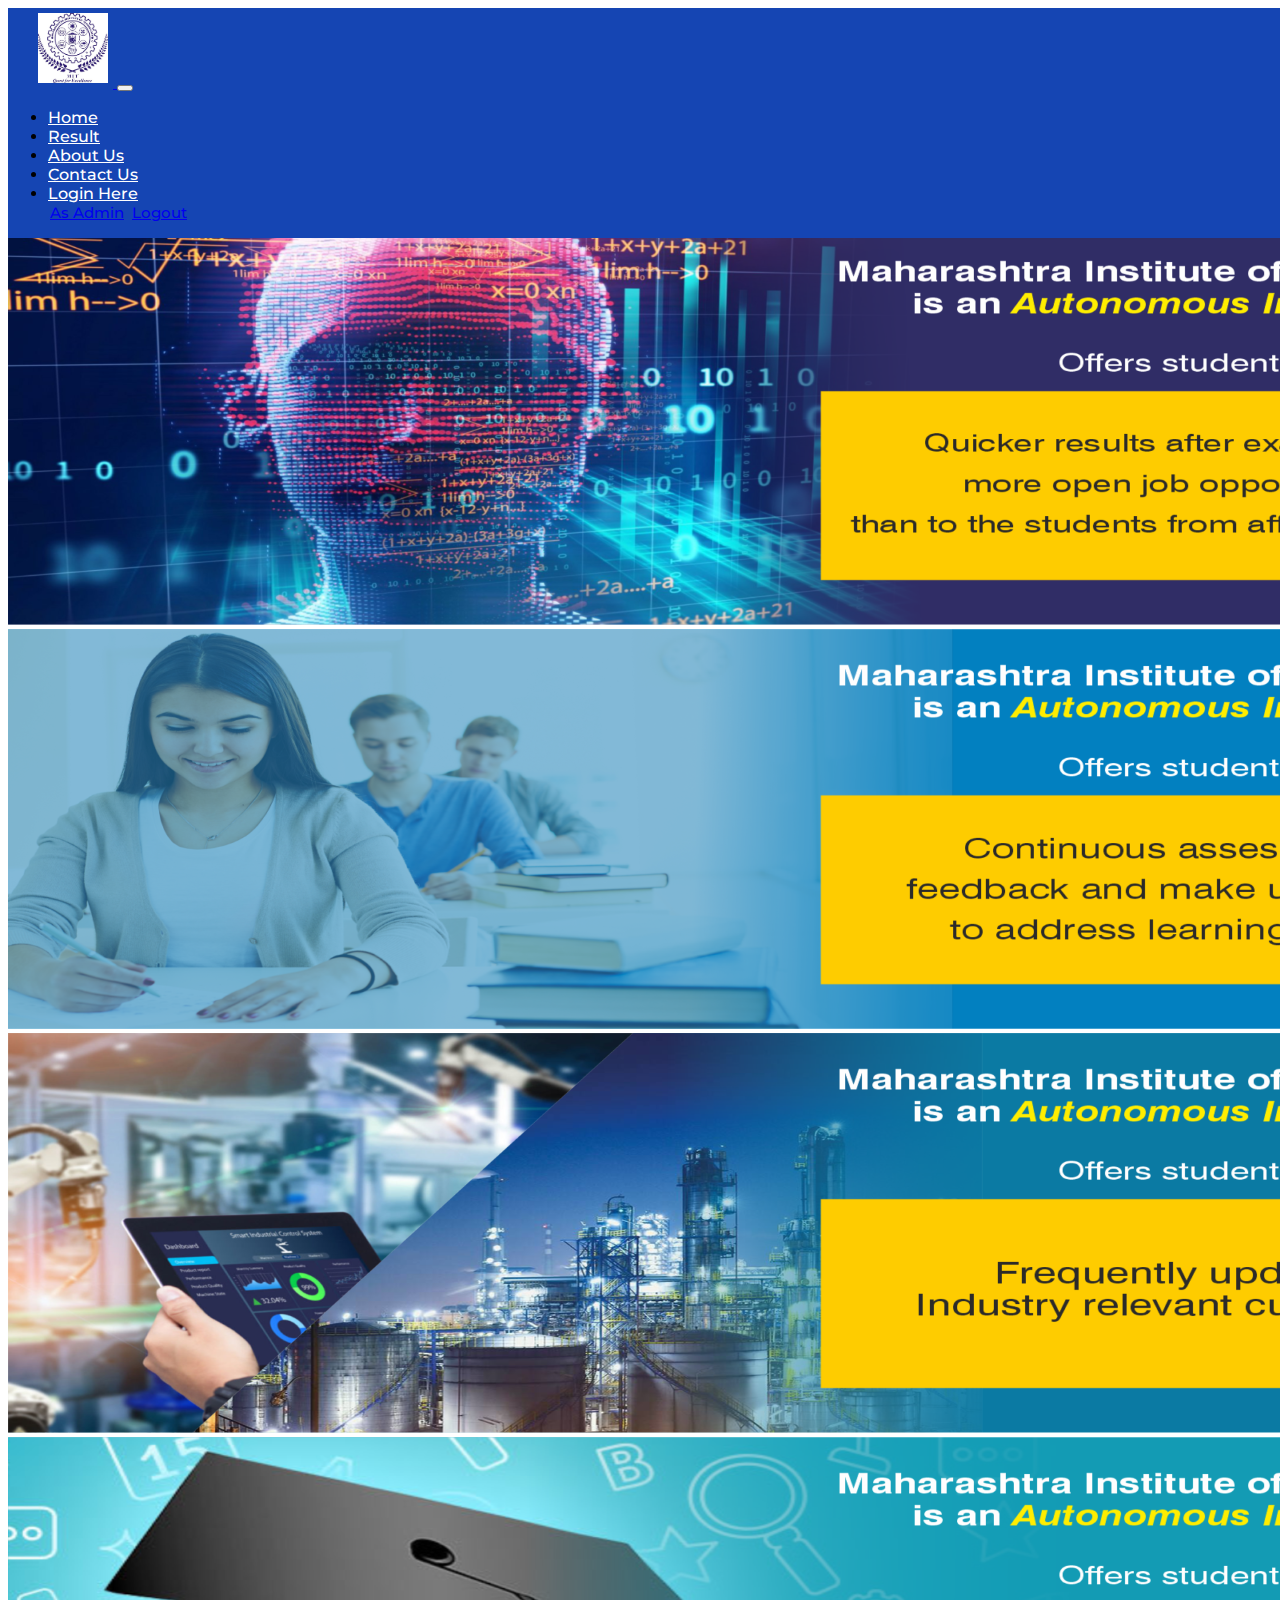
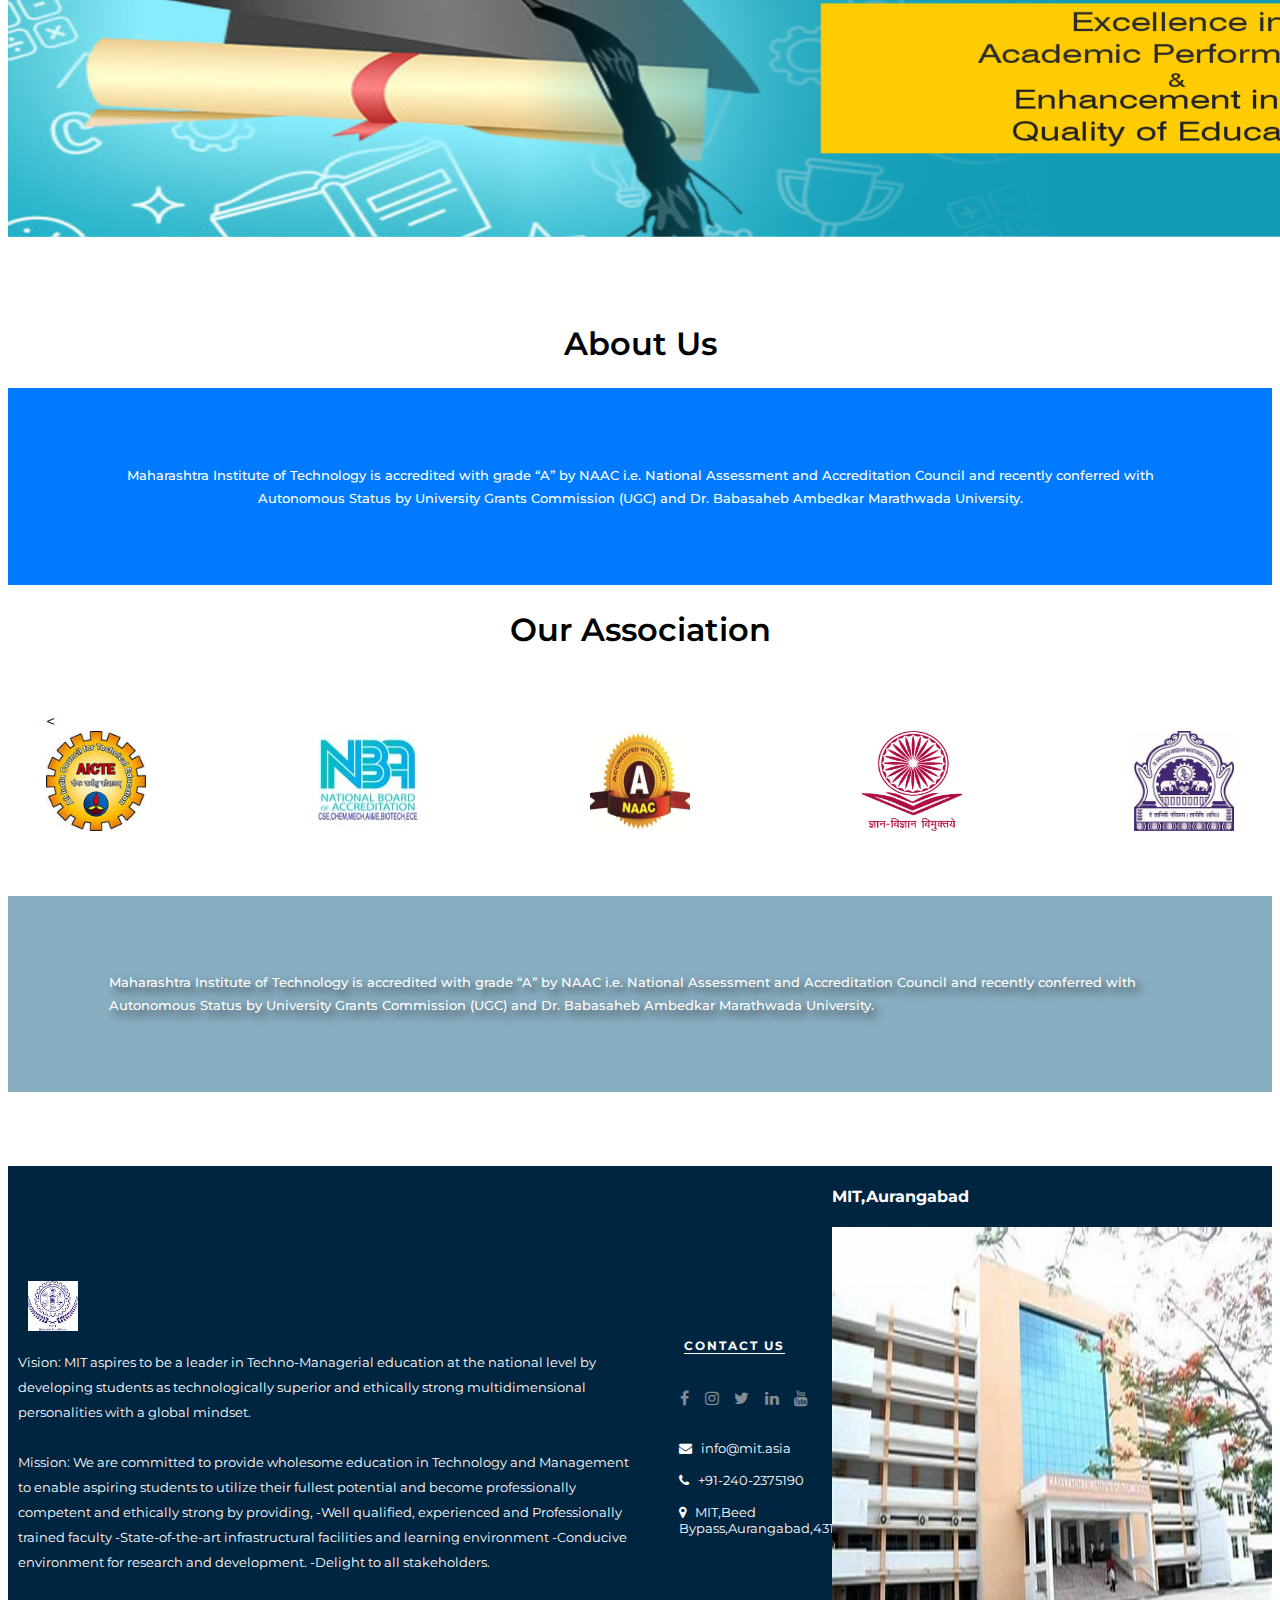
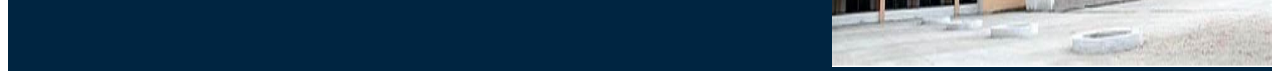
<file: index.html>
<!DOCTYPE html>
<html lang="en">
  <head>
    <meta charset="UTF-8" />
    <meta name="viewport" content="width=device-width, initial-scale=1.0" />
    <meta http-equiv="X-UA-Compatible" content="IE=7" />

    <link
      rel="shortcut icon"
      href="./assets/images/mit logo.jpg"
      type="image/x-icon"
    />

    <link
      rel="stylesheet"
      href="https://stackpath.bootstrapcdn.com/bootstrap/4.5.0/css/bootstrap.min.css"
      integrity="sha384-9aIt2nRpC12Uk9gS9baDl411NQApFmC26EwAOH8WgZl5MYYxFfc+NcPb1dKGj7Sk"
      crossorigin="anonymous"
    />

    <link
      href="https://fonts.googleapis.com/css2?family=Montserrat:ital,wght@0,100;0,200;0,300;0,400;0,500;0,600;0,700;0,800;0,900;1,100;1,200;1,300;1,400;1,500;1,600;1,700;1,800;1,900&display=swap"
      rel="stylesheet"
    />

    <link
      rel="stylesheet"
      href="https://stackpath.bootstrapcdn.com/font-awesome/4.7.0/css/font-awesome.min.css"
      integrity="sha384-wvfXpqpZZVQGK6TAh5PVlGOfQNHSoD2xbE+QkPxCAFlNEevoEH3Sl0sibVcOQVnN"
      crossorigin="anonymous"
    />

    <link rel="stylesheet" href="./css/navbar.css" />

    <link rel="stylesheet" href="./css/index.css" />

    <link rel="stylesheet" href="./css/footer.css" />

    <title>MIT,Aurangabad</title>
  </head>

  <body>

    <nav class="navbar navbar-expand-lg" style="background-color: #1545b3 !important;">
      <a class="navbar-brand" href="./index.html">
        <img
          class="logo-one"
          src="assets/images/mit logo.jpg"
          alt="Navbar logo"
        />
      </a>
      <button
        class="navbar-toggler"
        type="button"
        data-toggle="collapse"
        data-target="#navbarSupportedContent"
        aria-controls="navbarSupportedContent"
        aria-expanded="true"
        aria-label="Toggle navigation"
      >
        <span class="navbar-toggler-icon"></span>
      </button>

      <div class="collapse navbar-collapse" id="navbarSupportedContent">
        <ul class="navbar-nav ml-auto">
          <li class="nav-item">
            <a class="nav-link" href="./index.html">Home</a>
          </li>

          <li class="nav-item">
            <a class="nav-link" href="./service-pages/result-form.html"
              >Result</a
            >
          </li>

          <li class="nav-item">
            <a class="nav-link" href="#about">About Us</a>
          </li>

          <li class="nav-item">
            <a class="nav-link" href="#contact">Contact Us</a>
          </li>

          <li class="nav-item dropdown">
            <a
              class="nav-link btn btn-primary"
              href="#"
              id="navbarDropdown"
              role="button"
              data-toggle="dropdown"
              aria-haspopup="true"
              aria-expanded="false"
            >
              <span>Login Here</span>
            </a>
            <div class="dropdown-menu" aria-labelledby="navbarDropdown">
              <a class="dropdown-item" href="./service-pages/admin-login.html"
                >As Admin</a
              >
              <a class="dropdown-item" href="./php/logout.php"
                >Logout</a
              >

            </div>
          </li>
        </ul>
      </div>
    </nav>

    <div style="padding: 3.4rem;" class="space"></div>

      <div id="carouselExampleIndicators" class="carousel slide" data-ride="carousel">
        <ol class="carousel-indicators">
          <li data-target="#carouselExampleIndicators" data-slide-to="0" class="active"></li>
          <li data-target="#carouselExampleIndicators" data-slide-to="1"></li>
          <li data-target="#carouselExampleIndicators" data-slide-to="2"></li>
          <li data-target="#carouselExampleIndicators" data-slide-to="3"></li>
        </ol>
        <div class="carousel-inner">
          <div class="carousel-item active">
            <img class="d-block w-100" src="./assets/images/m1.png" alt="First slide">
          </div>
          <div class="carousel-item">
            <img class="d-block w-100" src="./assets/images/m2.png" alt="Second slide">
          </div>
          <div class="carousel-item">
            <img class="d-block w-100" src="./assets/images/m3.png" alt="Third slide">
          </div>
          <div class="carousel-item">
            <img class="d-block w-100" src="./assets/images/m4.png" alt="Fourth slide">
          </div>
        </div>
        <a class="carousel-control-prev" href="#carouselExampleIndicators" role="button" data-slide="prev">
          <span class="carousel-control-prev-icon" aria-hidden="true"></span>
          <span class="sr-only">Previous</span>
        </a>
        <a class="carousel-control-next" href="#carouselExampleIndicators" role="button" data-slide="next">
          <span class="carousel-control-next-icon" aria-hidden="true"></span>
          <span class="sr-only">Next</span>
        </a>
      </div>



    <section id="about">
        <h1 class="heading">About Us</h1>

        <h5 class="about-text text-center">
          Maharashtra Institute of Technology is accredited with grade “A” by NAAC i.e. National Assessment and Accreditation Council and recently conferred with Autonomous Status by University Grants Commission (UGC) and Dr. Babasaheb Ambedkar Marathwada University.  
        </h5>
    </section>

    <h1 class="heading">Our Association</h1>

    <section class="assocaition">
        <<div class="container">
    <div class="row">
       
        <div class="col-lg-2 col-md-4 col-6">
            <img src="./assets/logo and favicon/aicte.jpg" alt="association-2" class="logo-image">
        </div>
        <div class="col-lg-2 col-md-4 col-6">
            <img src="./assets/association/NBA.jpg" alt="association-3" class="logo-image">
        </div>
        <div class="col-lg-2 col-md-4 col-6">
          <img src="./assets/images/NAAC-A-grade-logo.jpg" alt="association-3" class="logo-image">
      </div>
      <div class="col-lg-2 col-md-4 col-6">
        <img src="./assets/images/UGC_India_Logo.png" alt="association-3" class="logo-image">
    </div>
    <div class="col-lg-2 col-md-4 col-6">
      <img src="./assets/images/bamu logo.jpg" alt="association-3" class="logo-image">
  </div>
    </div>
</div>

    </section>


    <div class="parallax1">
        <h5 class="about-text-2 text-center">
          Maharashtra Institute of Technology is accredited with grade “A” by NAAC i.e. National Assessment and Accreditation Council and recently conferred with Autonomous Status by University Grants Commission (UGC) and Dr. Babasaheb Ambedkar Marathwada University.  
        </h5>
    </div>

    

    <footer id="contact">
      <div class="footer-top">
        <div class="container">
          <div class="row">
            <div class="col-lg-4 col-md-6">
              <a href="./index.html">
                <img
                  class="logo2"
                  src="./assets/images/mit logo.jpg"
                  alt="logo2"
                />
              </a>
              <p class="content1">
                Vision:
                MIT aspires to be a leader in Techno-Managerial education at the national level by developing students as technologically superior and ethically strong multidimensional personalities with a global mindset.
                
                
                                <br /><br />
                                Mission:
                We are committed to provide wholesome education in Technology and Management to enable aspiring students to utilize their fullest potential and become professionally competent and ethically strong by providing,
                
                -Well qualified, experienced and Professionally trained faculty
                -State-of-the-art infrastructural facilities and learning environment
                -Conducive environment for research and development.
                -Delight to all stakeholders.
              </p>
            </div>

            <div class="col-lg-4 col-md-6">
              <h6 class="content2">CONTACT US</h6>
              <div class="social-icons">
                <a
                  class="icon-link"
                  href="https://m.facebook.com/Aurangabad.mit/"
                  ><i class="fa fa-facebook" aria-hidden="true"></i
                ></a>
                <a class="icon-link" href="https://instagram.com/mit.aurangabad?igshid=MzRlODBiNWFlZA=="
                  ><i class="fa fa-instagram" aria-hidden="true"></i
                ></a>
                <a class="icon-link" href="https://twitter.com/MIT_Updates"
                  ><i class="fa fa-twitter" aria-hidden="true"></i
                ></a>
                <a
                  class="icon-link"
                  href="https://www.linkedin.com/company/mitaurangabad/"
                  ><i class="fa fa-linkedin" aria-hidden="true"></i
                ></a>
                <a
                  class="icon-link"
                  href="https://youtube.com/@mitaurangabad334?si=-5-SHSDOM0-60u2u"
                  ><i class="fa fa-youtube" aria-hidden="true"></i
                ></a>
                


                <br /><br />
                <p class="contact-details">
                  <i class="fa fa-envelope" aria-hidden="true"></i> &nbsp;
                  <a href="mailto:info@mit.asia" style="color:#fff; text-decoration: none;">info@mit.asia</a>
                  <br /><br />
                  <i class="fa fa-phone" aria-hidden="true"></i> &nbsp;
                  +91-240-2375190 <br /><br />
                  <i class="fa fa-map-marker" aria-hidden="true"></i> &nbsp;
                  MIT,Beed Bypass,Aurangabad,431010
                </p>
              </div>
            </div>

            <div class="col-lg-4 mt-3">
              <h4>MIT,Aurangabad</h4>
              <div>
                <img src="./assets/images/clg.jpg" width="440" height="440" frameborder="0" style="border:0;" allowfullscreen="" aria-hidden="false" tabindex="0">
                
              </div>
            </div>
          </div>
        </div>

        
      </div>
    </footer>


    <!-- Optional JavaScript -->
    <!-- jQuery first, then Popper.js, then Bootstrap JS -->
    <script
      src="https://code.jquery.com/jquery-3.3.1.slim.min.js"
      integrity="sha384-q8i/X+965DzO0rT7abK41JStQIAqVgRVzpbzo5smXKp4YfRvH+8abtTE1Pi6jizo"
      crossorigin="anonymous"
    ></script>
    <script
      src="https://cdnjs.cloudflare.com/ajax/libs/popper.js/1.14.7/umd/popper.min.js"
      integrity="sha384-UO2eT0CpHqdSJQ6hJty5KVphtPhzWj9WO1clHTMGa3JDZwrnQq4sF86dIHNDz0W1"
      crossorigin="anonymous"
    ></script>
    <script
      src="https://stackpath.bootstrapcdn.com/bootstrap/4.3.1/js/bootstrap.min.js"
      integrity="sha384-JjSmVgyd0p3pXB1rRibZUAYoIIy6OrQ6VrjIEaFf/nJGzIxFDsf4x0xIM+B07jRM"
      crossorigin="anonymous"
    ></script>
    <script src="https://ajax.googleapis.com/ajax/libs/jquery/3.5.1/jquery.min.js"></script>

    <script src="./javascript/index.js"></script>
   

  </body>
</html>
</file>
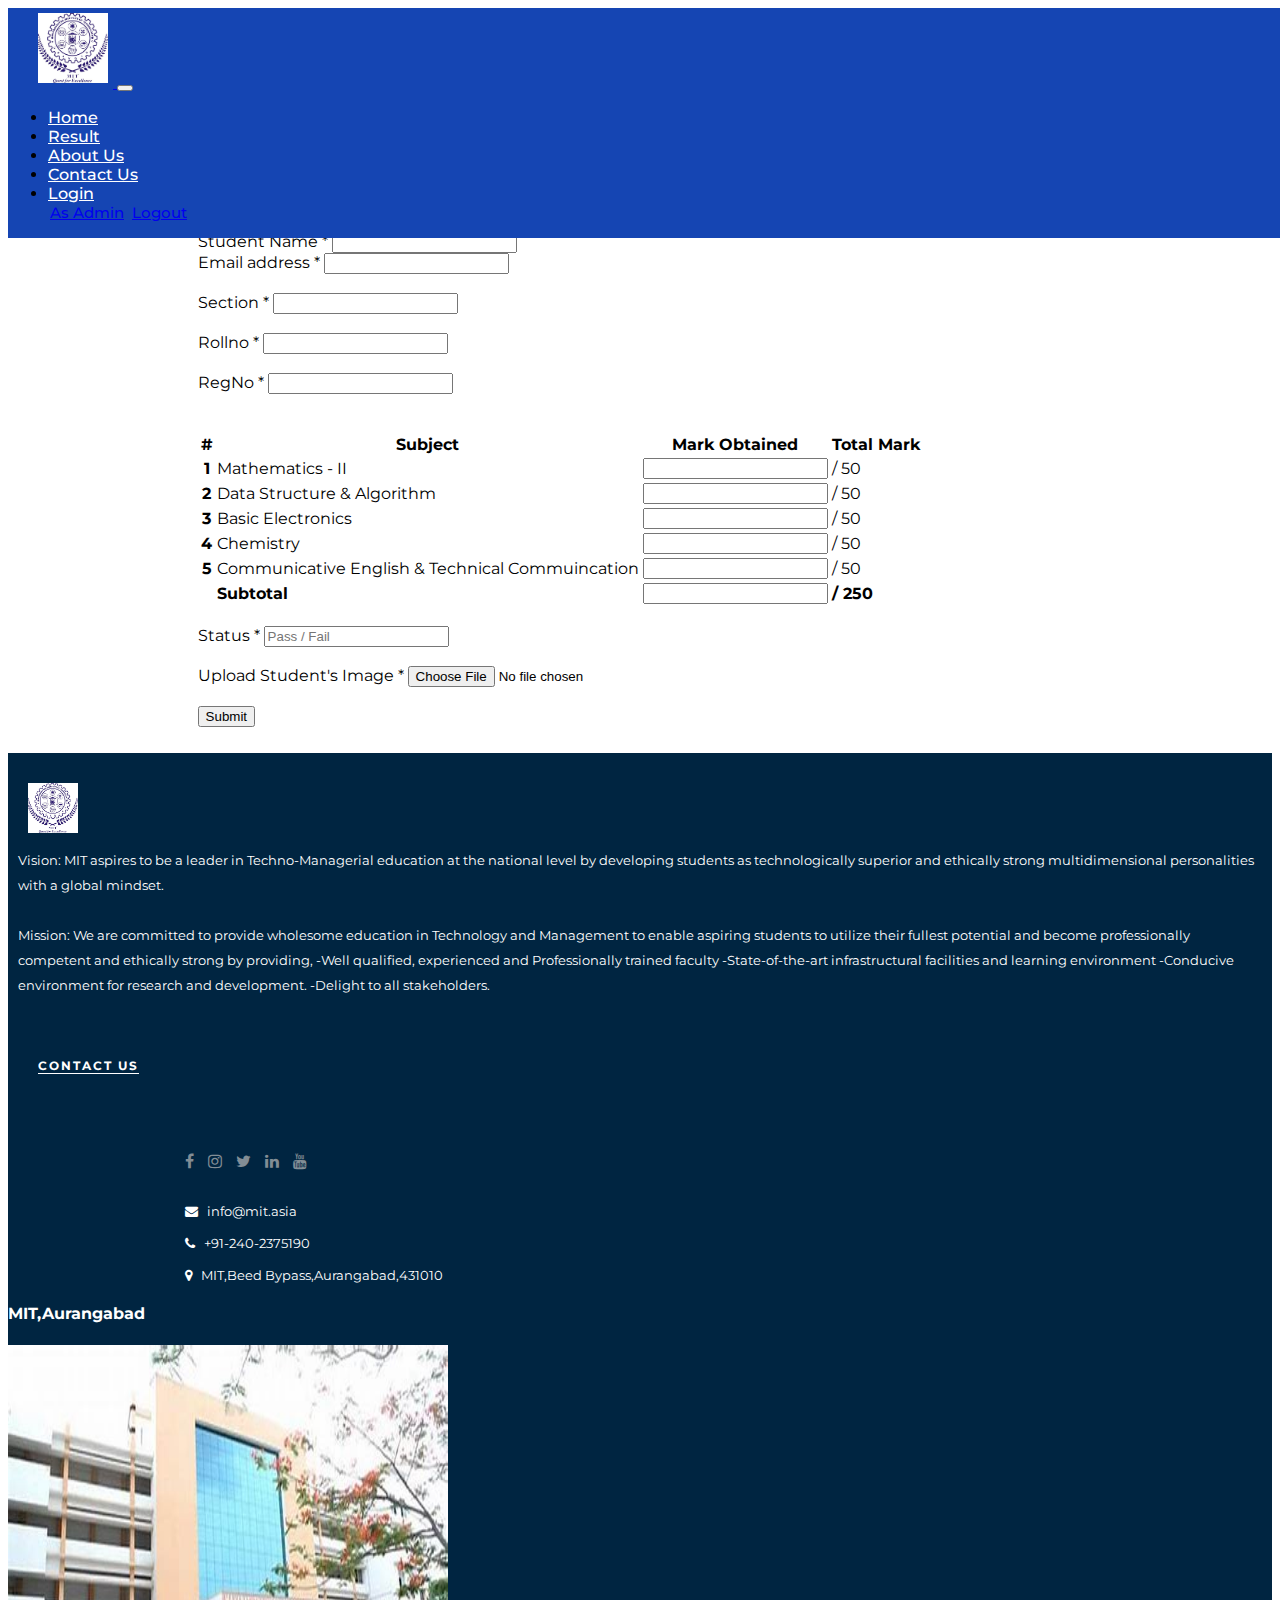
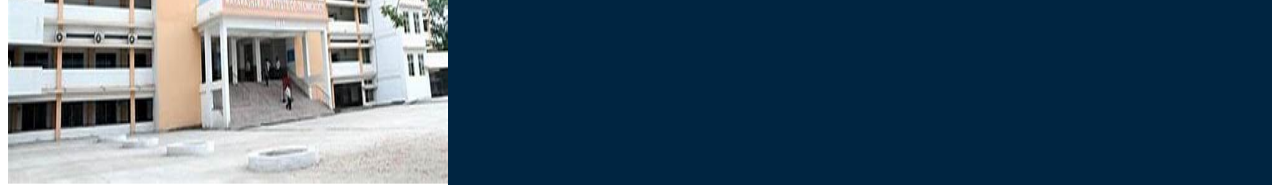
<file: service-pages/admin-exam-details-upload.html>
<html>
  <head>
    <title>MIT - Student Result Management System</title>
  </head>

  <meta name="viewport" content="width=device-width, initial-scale=1.0" />
  <meta http-equiv="X-UA-Compatible" content="IE=7" />
  <link
    rel="shortcut icon"
    href="../assets/logo and favicon/favicon.png"
    type="image/x-icon"
  />

  <link
    rel="stylesheet"
    href="https://stackpath.bootstrapcdn.com/bootstrap/4.5.0/css/bootstrap.min.css"
    integrity="sha384-9aIt2nRpC12Uk9gS9baDl411NQApFmC26EwAOH8WgZl5MYYxFfc+NcPb1dKGj7Sk"
    crossorigin="anonymous"
  />

  <link
    href="https://fonts.googleapis.com/css2?family=Montserrat:ital,wght@0,100;0,200;0,300;0,400;0,500;0,600;0,700;0,800;0,900;1,100;1,200;1,300;1,400;1,500;1,600;1,700;1,800;1,900&display=swap"
    rel="stylesheet"
  />

  <link
    rel="stylesheet"
    href="https://stackpath.bootstrapcdn.com/font-awesome/4.7.0/css/font-awesome.min.css"
    integrity="sha384-wvfXpqpZZVQGK6TAh5PVlGOfQNHSoD2xbE+QkPxCAFlNEevoEH3Sl0sibVcOQVnN"
    crossorigin="anonymous"
  />

  <link rel="stylesheet" href="../css/navbar.css" />

  <link rel="stylesheet" href="../css/common-navbar-style.css" />

  <link rel="stylesheet" href="../css/footer.css" />

  <style>
    form {
      margin: 2% 15%;
    }

    @media (max-width: 767px) {
      form {
        margin: 5%;
      }
    }
  </style>

  <body>
    <nav class="navbar navbar-expand-lg navbar-light bg-light">
      <a class="navbar-brand" href="../index.html">
        <img
          class="logo-one"
          src="../assets/images/mit logo.jpg"
          alt="Navbar logo"
        />
      </a>
      <button
        class="navbar-toggler"
        type="button"
        data-toggle="collapse"
        data-target="#navbarSupportedContent"
        aria-controls="navbarSupportedContent"
        aria-expanded="true"
        aria-label="Toggle navigation"
      >
        <span class="navbar-toggler-icon"></span>
      </button>

      <div class="collapse navbar-collapse" id="navbarSupportedContent">
        <ul class="navbar-nav ml-auto">
          <li class="nav-item">
            <a class="nav-link" href="../index.html">Home</a>
          </li>

          <li class="nav-item">
            <a class="nav-link" href="../service-pages/result-form.html"
              >Result</a
            >
          </li>

          <li class="nav-item">
            <a class="nav-link" href="../index.html#about">About Us</a>
          </li>

          <li class="nav-item">
            <a class="nav-link" href="#contact">Contact Us</a>
          </li>

          <li class="nav-item dropdown">
            <a
              class="nav-link btn btn-primary"
              href="#"
              id="navbarDropdown"
              role="button"
              data-toggle="dropdown"
              aria-haspopup="true"
              aria-expanded="false"
            >
              <span>Login</span>
            </a>
            <div class="dropdown-menu" aria-labelledby="navbarDropdown">
              <a class="dropdown-item" href="../service-pages/admin-login.html"
                >As Admin</a
              >
              <a class="dropdown-item" href="../php/logout.php">Logout</a>
            </div>
          </li>
        </ul>
      </div>
    </nav>

    <h1 class="head text-center">
      Fill the Result Details Here
    </h1>

    <form
      class="jumbotron"
      method="POST"
      action="../php/admin-exam-details-upload.php"
      onsubmit="return validation()"
      enctype="multipart/form-data"
    >
      <div class="form-group">
        <label for="exampleInputName1">Student Name *</label>
        <input
          type="text"
          class="form-control"
          id="exampleInputName1"
          name="name"
        />
      </div>
      <div class="form-group">
        <label for="exampleInputEmail1">Email address *</label>
        <input
          type="email"
          class="form-control"
          id="exampleInputEmail1"
          name="emailid"
        />
      </div>

      <div class="form-row">
        <div class="col-lg-4 col-md-6">
          <br />
          <label for="exampleInputSection1">Section *</label>
          <input
            type="text"
            class="form-control"
            id="exampleInputSection1"
            name="section"
          />
        </div>
        <div class="col-lg-4 col-md-6">
          <br />
          <label for="exampleInputRollno1">Rollno *</label>
          <input
            type="text"
            class="form-control"
            id="exampleInputRollno1"
            name="rollno"
          />
        </div>
        <div class="col-lg-4">
          <br />
          <label for="exampleInputRegno1">RegNo *</label>
          <input
            type="number"
            id="exampleInputRegno1"
            class="form-control"
            name="regno"
          />
        </div>
      </div>

      <br /><br />

      <div class="form-group">
        <table class="table">
          <thead class="thead-dark">
            <tr>
              <th scope="col">#</th>
              <th scope="col">Subject</th>
              <th scope="col">Mark Obtained</th>
              <th scope="col">Total Mark</th>
            </tr>
          </thead>
          <tbody>
            <tr>
              <th scope="row">1</th>
              <td>Mathematics - II</td>
              <td>
                <input
                  type="number"
                  class="form-control"
                  id="math-2"
                  name="math-2"
                />
              </td>
              <td>/ 50</td>
            </tr>
            <tr>
              <th scope="row">2</th>
              <td>Data Structure & Algorithm</td>
              <td>
                <input type="number" class="form-control" id="dsa" name="dsa" />
              </td>
              <td>/ 50</td>
            </tr>
            <tr>
              <th scope="row">3</th>
              <td>Basic Electronics</td>
              <td>
                <input type="number" class="form-control" id="be" name="be" />
              </td>
              <td>/ 50</td>
            </tr>
            <tr>
              <th scope="row">4</th>
              <td>Chemistry</td>
              <td>
                <input
                  type="number"
                  class="form-control"
                  id="chemistry"
                  name="chemistry"
                />
              </td>
              <td>/ 50</td>
            </tr>
            <tr>
              <th scope="row">5</th>
              <td>Communicative English & Technical Commuincation</td>
              <td>
                <input
                  type="number"
                  class="form-control"
                  id="cetc"
                  name="cetc"
                />
              </td>
              <td>/ 50</td>
            </tr>
            <tr>
              <th scope="row"></th>
              <td><b>Subtotal</b></td>
              <td>
                <input
                  type="number"
                  class="form-control"
                  id="subtotal"
                  name="subtotal"
                />
              </td>
              <td><b>/ 250</b></td>
            </tr>
          </tbody>
        </table>
      </div>

      <div class="form-row">
        <div class="col-lg-6 col-md-6">
          <br />
          <label for="exampleInputStatus1">Status *</label>
          <input
            type="text"
            class="form-control"
            id="exampleInputStatus1"
            name="status"
            placeholder="Pass / Fail"
          />
        </div>
        <div class="col-lg-6 col-md-6">
          <br />
          <label for="fileToUpload">Upload Student's Image *</label>
          <input type="file" name="fileToUpload" id="fileToUpload" />
        </div>
      </div>
      <br />

      <button type="submit" class="btn btn-dark" name="submit">Submit</button>
    </form>
    <footer id="contact">
      <div class="footer-top">
        <div class="container">
          <div class="row">
            <div class="col-lg-4 col-md-6">
              <a href="../index.html">
                <img
                  class="logo2"
                  src="../assets/images/mit logo.jpg"
                  alt="logo2"
                />
              </a>
              <p class="content1">
                Vision:
MIT aspires to be a leader in Techno-Managerial education at the national level by developing students as technologically superior and ethically strong multidimensional personalities with a global mindset.


                <br /><br />
                Mission:
We are committed to provide wholesome education in Technology and Management to enable aspiring students to utilize their fullest potential and become professionally competent and ethically strong by providing,

-Well qualified, experienced and Professionally trained faculty
-State-of-the-art infrastructural facilities and learning environment
-Conducive environment for research and development.
-Delight to all stakeholders.
              </p>
            </div>

            <div class="col-lg-4 col-md-6">
              <h6 class="content2">CONTACT US</h6>
              <div class="social-icons">
                <a
                  class="icon-link"
                  href="https://m.facebook.com/Aurangabad.mit/"
                  ><i class="fa fa-facebook" aria-hidden="true"></i
                ></a>
                <a class="icon-link" href="https://instagram.com/mit.aurangabad?igshid=MzRlODBiNWFlZA=="
                  ><i class="fa fa-instagram" aria-hidden="true"></i
                ></a>
                <a class="icon-link" href="https://twitter.com/MIT_Updates"
                  ><i class="fa fa-twitter" aria-hidden="true"></i
                ></a>
                <a
                  class="icon-link"
                  href="https://www.linkedin.com/company/mitaurangabad/"
                  ><i class="fa fa-linkedin" aria-hidden="true"></i
                ></a>
                <a
                  class="icon-link"
                  href="https://youtube.com/@mitaurangabad334?si=-5-SHSDOM0-60u2u"
                  ><i class="fa fa-youtube" aria-hidden="true"></i
                ></a>
                


                <br /><br />
                <p class="contact-details">
                  <i class="fa fa-envelope" aria-hidden="true"></i> &nbsp;
                  <a href="mailto:info@mit.asia" style="color:#fff; text-decoration: none;">info@mit.asia</a>
                  <br /><br />
                  <i class="fa fa-phone" aria-hidden="true"></i> &nbsp;
                  +91-240-2375190 <br /><br />
                  <i class="fa fa-map-marker" aria-hidden="true"></i> &nbsp;
                  MIT,Beed Bypass,Aurangabad,431010
                </p>
              </div>
            </div>

            <div class="col-lg-4 mt-3">
              <h4>MIT,Aurangabad</h4>
              <div>
                <img src="../assets/images/clg.jpg" width="440" height="440" frameborder="0" style="border:0;" allowfullscreen="" aria-hidden="false" tabindex="0">
                
              </div>
            </div>
          </div>
        </div>

        
      </div>
    </footer>

            
    <!-- Optional JavaScript -->
    <!-- jQuery first, then Popper.js, then Bootstrap JS -->
    <script
      src="https://code.jquery.com/jquery-3.3.1.slim.min.js"
      integrity="sha384-q8i/X+965DzO0rT7abK41JStQIAqVgRVzpbzo5smXKp4YfRvH+8abtTE1Pi6jizo"
      crossorigin="anonymous"
    ></script>
    <script
      src="https://cdnjs.cloudflare.com/ajax/libs/popper.js/1.14.7/umd/popper.min.js"
      integrity="sha384-UO2eT0CpHqdSJQ6hJty5KVphtPhzWj9WO1clHTMGa3JDZwrnQq4sF86dIHNDz0W1"
      crossorigin="anonymous"
    ></script>
    <script
      src="https://stackpath.bootstrapcdn.com/bootstrap/4.3.1/js/bootstrap.min.js"
      integrity="sha384-JjSmVgyd0p3pXB1rRibZUAYoIIy6OrQ6VrjIEaFf/nJGzIxFDsf4x0xIM+B07jRM"
      crossorigin="anonymous"
    ></script>
    <script src="https://ajax.googleapis.com/ajax/libs/jquery/3.5.1/jquery.min.js"></script>

    <script src="../javascript/index.js"></script>

    <script src="../javascript/result-form-validation.js"></script>
  </body>
</html>
</file>
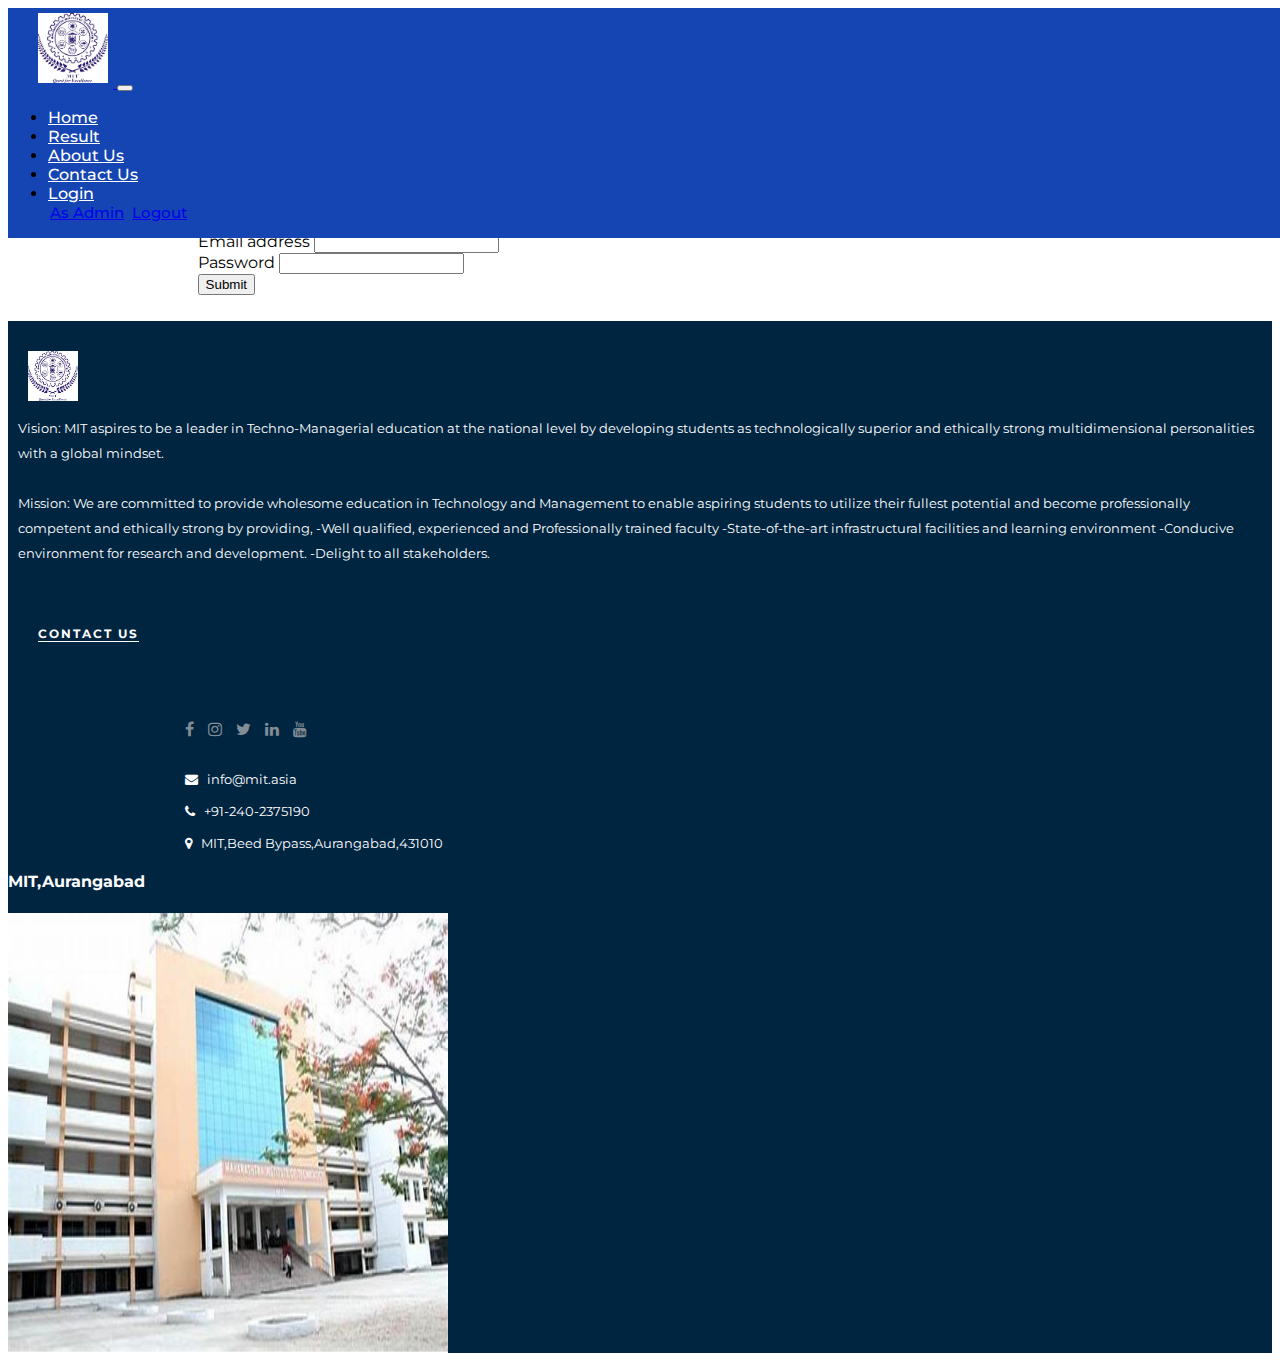
<file: service-pages/admin-login.html>
<html>
  <head>
    <title>MIT Student Result Management</title>
  </head>

  <meta name="viewport" content="width=device-width, initial-scale=1.0" />
  <meta http-equiv="X-UA-Compatible" content="IE=7" />
  <link
    rel="shortcut icon"
    href="../assets/images/mit logo.jpg"
    type="image/x-icon"
  />

  <link
    rel="stylesheet"
    href="https://stackpath.bootstrapcdn.com/bootstrap/4.5.0/css/bootstrap.min.css"
    integrity="sha384-9aIt2nRpC12Uk9gS9baDl411NQApFmC26EwAOH8WgZl5MYYxFfc+NcPb1dKGj7Sk"
    crossorigin="anonymous"
  />

  <link
    href="https://fonts.googleapis.com/css2?family=Montserrat:ital,wght@0,100;0,200;0,300;0,400;0,500;0,600;0,700;0,800;0,900;1,100;1,200;1,300;1,400;1,500;1,600;1,700;1,800;1,900&display=swap"
    rel="stylesheet"
  />

  <link
    rel="stylesheet"
    href="https://stackpath.bootstrapcdn.com/font-awesome/4.7.0/css/font-awesome.min.css"
    integrity="sha384-wvfXpqpZZVQGK6TAh5PVlGOfQNHSoD2xbE+QkPxCAFlNEevoEH3Sl0sibVcOQVnN"
    crossorigin="anonymous"
  />

  <link rel="stylesheet" href="../css/navbar.css" />

  <link rel="stylesheet" href="../css/common-navbar-style.css" />

  <link rel="stylesheet" href="../css/footer.css" />

  <style>
    form {
      margin: 2% 15%;
    }

    @media (max-width: 767px) {
      form {
        margin: 5%;
      }
    }
  </style>

  <body>
    <nav class="navbar navbar-expand-lg navbar-light bg-light">
      <a class="navbar-brand" href="../index.html">
        <img
          class="logo-one"
          src="../assets/images/mit logo.jpg"
          alt="Navbar logo"
        />
      </a>
      <button
        class="navbar-toggler"
        type="button"
        data-toggle="collapse"
        data-target="#navbarSupportedContent"
        aria-controls="navbarSupportedContent"
        aria-expanded="true"
        aria-label="Toggle navigation"
      >
        <span class="navbar-toggler-icon"></span>
      </button>

      <div class="collapse navbar-collapse" id="navbarSupportedContent">
        <ul class="navbar-nav ml-auto">
          <li class="nav-item">
            <a class="nav-link" href="../index.html">Home</a>
          </li>

          <li class="nav-item">
            <a class="nav-link" href="../service-pages/login.html">Result</a>
          </li>

          <li class="nav-item">
            <a class="nav-link" href="../index.html#about">About Us</a>
          </li>

          <li class="nav-item">
            <a class="nav-link" href="#contact">Contact Us</a>
          </li>

          <li class="nav-item dropdown">
            <a
              class="nav-link btn btn-primary"
              href="#"
              id="navbarDropdown"
              role="button"
              data-toggle="dropdown"
              aria-haspopup="true"
              aria-expanded="false"
            >
              <span>Login</span>
            </a>
            <div class="dropdown-menu" aria-labelledby="navbarDropdown">
              <a class="dropdown-item" href="../service-pages/admin-login.html"
                >As Admin</a
              >
              <a class="dropdown-item" href="../php/logout.php">Logout</a>
            </div>
          </li>
        </ul>
      </div>
    </nav>

    <h1 class="head text-center">
      Login Here
    </h1>

    <form
      class="jumbotron"
      method="POST"
      action="../php/admin-login.php"
      onsubmit="return validation()"
    >
      <div class="form-group">
        <label for="exampleInputEmail1">Email address</label>
        <input
          type="email"
          class="form-control"
          id="exampleInputEmail1"
          name="emailid"
        />
      </div>
      <div class="form-group">
        <label for="exampleInputPassword1">Password</label>
        <input
          type="password"
          class="form-control"
          id="exampleInputPassword1"
          name="password"
        />
      </div>
      <button type="submit" class="btn btn-dark" name="login">Submit</button>
    </form>
    <footer id="contact">
      <div class="footer-top">
        <div class="container">
          <div class="row">
            <div class="col-lg-4 col-md-6">
              <a href="../index.html">
                <img
                  class="logo2"
                  src="../assets/images/mit logo.jpg"
                  alt="logo2"
                />
              </a>
              <p class="content1">
                Vision:
                MIT aspires to be a leader in Techno-Managerial education at the national level by developing students as technologically superior and ethically strong multidimensional personalities with a global mindset.
                
                
                                <br /><br />
                                Mission:
                We are committed to provide wholesome education in Technology and Management to enable aspiring students to utilize their fullest potential and become professionally competent and ethically strong by providing,
                
                -Well qualified, experienced and Professionally trained faculty
                -State-of-the-art infrastructural facilities and learning environment
                -Conducive environment for research and development.
                -Delight to all stakeholders.
              </p>
            </div>

      
            <div class="col-lg-4 col-md-6">
              <h6 class="content2">CONTACT US</h6>
              <div class="social-icons">
                <a
                  class="icon-link"
                  href="https://m.facebook.com/Aurangabad.mit/"
                  ><i class="fa fa-facebook" aria-hidden="true"></i
                ></a>
                <a class="icon-link" href="https://instagram.com/mit.aurangabad?igshid=MzRlODBiNWFlZA=="
                  ><i class="fa fa-instagram" aria-hidden="true"></i
                ></a>
                <a class="icon-link" href="https://twitter.com/MIT_Updates"
                  ><i class="fa fa-twitter" aria-hidden="true"></i
                ></a>
                <a
                  class="icon-link"
                  href="https://www.linkedin.com/company/mitaurangabad/"
                  ><i class="fa fa-linkedin" aria-hidden="true"></i
                ></a>
                <a
                  class="icon-link"
                  href="https://youtube.com/@mitaurangabad334?si=-5-SHSDOM0-60u2u"
                  ><i class="fa fa-youtube" aria-hidden="true"></i
                ></a>
                


                <br /><br />
                <p class="contact-details">
                  <i class="fa fa-envelope" aria-hidden="true"></i> &nbsp;
                  <a href="mailto:info@mit.asia" style="color:#fff; text-decoration: none;">info@mit.asia</a>
                  <br /><br />
                  <i class="fa fa-phone" aria-hidden="true"></i> &nbsp;
                  +91-240-2375190 <br /><br />
                  <i class="fa fa-map-marker" aria-hidden="true"></i> &nbsp;
                  MIT,Beed Bypass,Aurangabad,431010
                </p>
              </div>
            </div>

            <div class="col-lg-4 mt-3">
              <h4>MIT,Aurangabad</h4>
              <div>
                <img src="../assets/images/clg.jpg" width="440" height="440" frameborder="0" style="border:0;" allowfullscreen="" aria-hidden="false" tabindex="0">
                
              </div>
            </div>
          </div>
        </div>

        
      </div>
    </footer>
      

    <!-- Optional JavaScript -->
    <!-- jQuery first, then Popper.js, then Bootstrap JS -->
    <script
      src="https://code.jquery.com/jquery-3.3.1.slim.min.js"
      integrity="sha384-q8i/X+965DzO0rT7abK41JStQIAqVgRVzpbzo5smXKp4YfRvH+8abtTE1Pi6jizo"
      crossorigin="anonymous"
    ></script>
    <script
      src="https://cdnjs.cloudflare.com/ajax/libs/popper.js/1.14.7/umd/popper.min.js"
      integrity="sha384-UO2eT0CpHqdSJQ6hJty5KVphtPhzWj9WO1clHTMGa3JDZwrnQq4sF86dIHNDz0W1"
      crossorigin="anonymous"
    ></script>
    <script
      src="https://stackpath.bootstrapcdn.com/bootstrap/4.3.1/js/bootstrap.min.js"
      integrity="sha384-JjSmVgyd0p3pXB1rRibZUAYoIIy6OrQ6VrjIEaFf/nJGzIxFDsf4x0xIM+B07jRM"
      crossorigin="anonymous"
    ></script>
    <script src="https://ajax.googleapis.com/ajax/libs/jquery/3.5.1/jquery.min.js"></script>

    <script src="../javascript/index.js"></script>

    <script src="../javascript/login-validation.js"></script>
  </body>
</html>
</file>
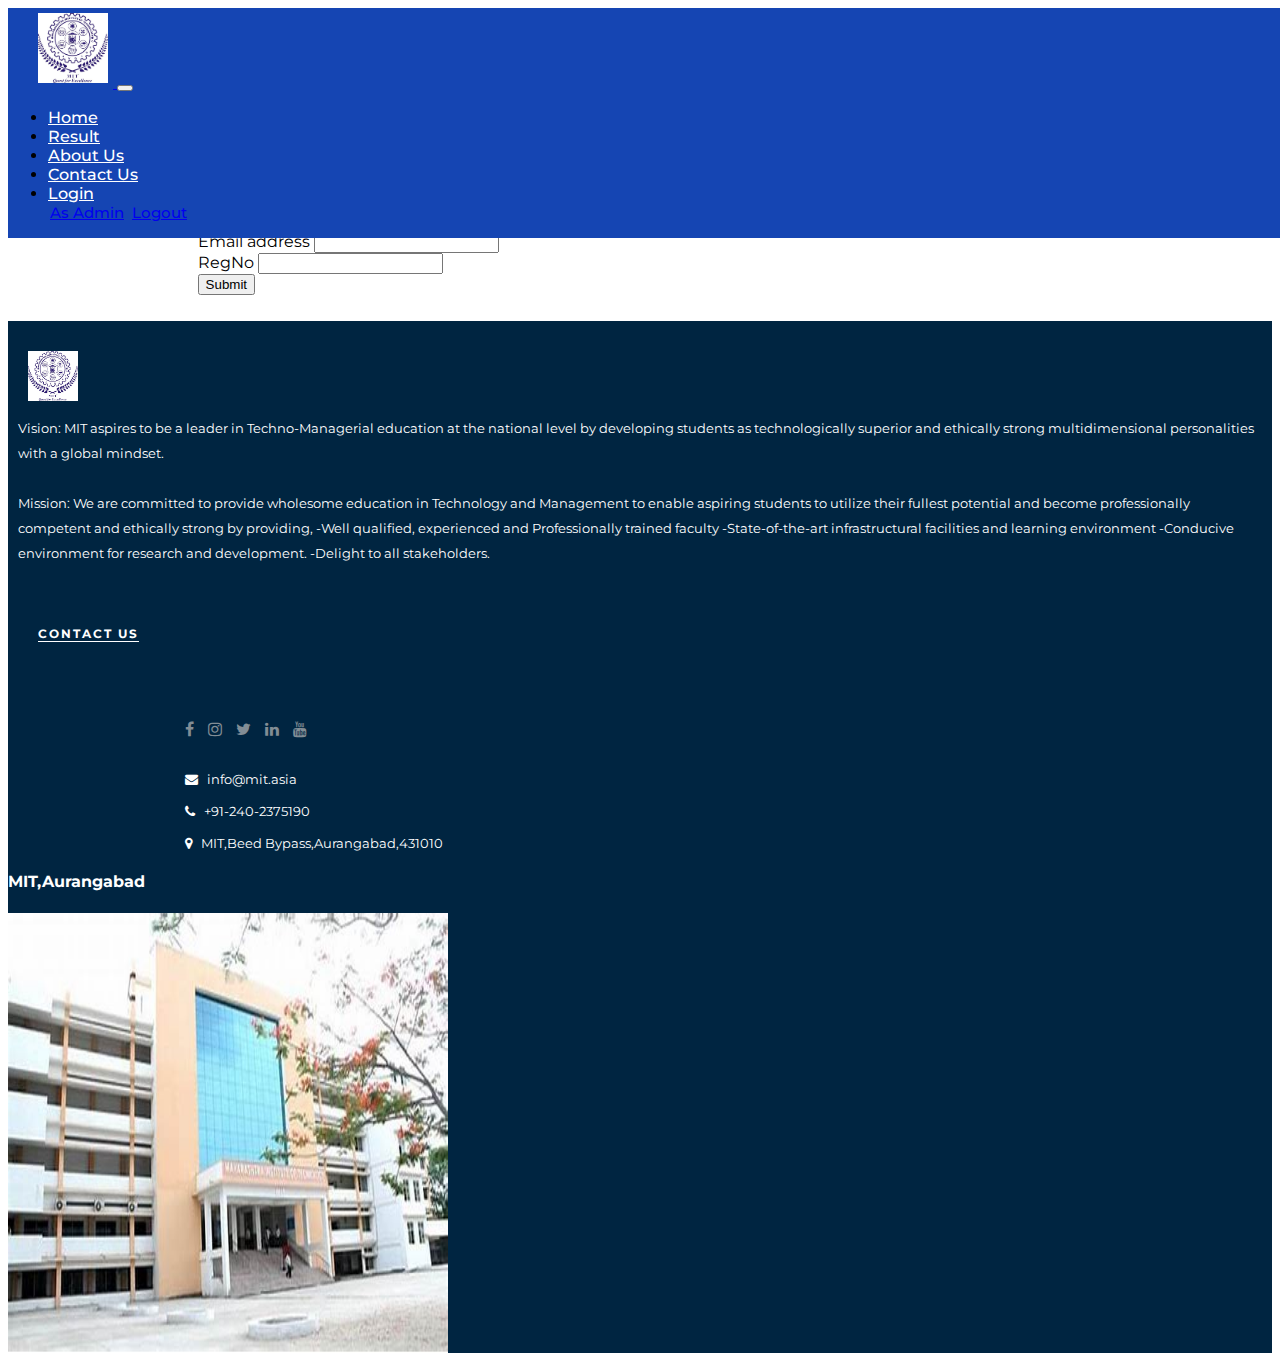
<file: service-pages/result-form.html>
<html>
  <head>
    <title>MIT - Check your Result Here</title>
  </head>

  <meta name="viewport" content="width=device-width, initial-scale=1.0" />
  <meta http-equiv="X-UA-Compatible" content="IE=7" />
  <link
    rel="shortcut icon"
    href="../assets/logo and favicon/favicon.png"
    type="image/x-icon"
  />

  <link
    rel="stylesheet"
    href="https://stackpath.bootstrapcdn.com/bootstrap/4.5.0/css/bootstrap.min.css"
    integrity="sha384-9aIt2nRpC12Uk9gS9baDl411NQApFmC26EwAOH8WgZl5MYYxFfc+NcPb1dKGj7Sk"
    crossorigin="anonymous"
  />

  <link
    href="https://fonts.googleapis.com/css2?family=Montserrat:ital,wght@0,100;0,200;0,300;0,400;0,500;0,600;0,700;0,800;0,900;1,100;1,200;1,300;1,400;1,500;1,600;1,700;1,800;1,900&display=swap"
    rel="stylesheet"
  />

  <link
    rel="stylesheet"
    href="https://stackpath.bootstrapcdn.com/font-awesome/4.7.0/css/font-awesome.min.css"
    integrity="sha384-wvfXpqpZZVQGK6TAh5PVlGOfQNHSoD2xbE+QkPxCAFlNEevoEH3Sl0sibVcOQVnN"
    crossorigin="anonymous"
  />

  <link rel="stylesheet" href="../css/navbar.css" />

  <link rel="stylesheet" href="../css/common-navbar-style.css" />

  <link rel="stylesheet" href="../css/footer.css" />

  <style>
    form {
      margin: 2% 15%;
    }

    @media (max-width: 767px) {
      form {
        margin: 5%;
      }
    }
  </style>

  <body>
    <nav class="navbar navbar-expand-lg navbar-light bg-light">
      <a class="navbar-brand" href="../index.html">
        <img
          class="logo-one"
          src="../assets/images/mit logo.jpg"
          alt="Navbar logo"
        />
      </a>
      <button
        class="navbar-toggler"
        type="button"
        data-toggle="collapse"
        data-target="#navbarSupportedContent"
        aria-controls="navbarSupportedContent"
        aria-expanded="true"
        aria-label="Toggle navigation"
      >
        <span class="navbar-toggler-icon"></span>
      </button>

      <div class="collapse navbar-collapse" id="navbarSupportedContent">
        <ul class="navbar-nav ml-auto">
          <li class="nav-item">
            <a class="nav-link" href="../index.html">Home</a>
          </li>

          <li class="nav-item">
            <a class="nav-link" href="../service-pages/result-form.html"
              >Result</a
            >
          </li>

          <li class="nav-item">
            <a class="nav-link" href="../index.html#about">About Us</a>
          </li>

          <li class="nav-item">
            <a class="nav-link" href="#contact">Contact Us</a>
          </li>

          <li class="nav-item dropdown">
            <a
              class="nav-link btn btn-primary"
              href="#"
              id="navbarDropdown"
              role="button"
              data-toggle="dropdown"
              aria-haspopup="true"
              aria-expanded="false"
            >
              <span>Login</span>
            </a>
            <div class="dropdown-menu" aria-labelledby="navbarDropdown">
              <a class="dropdown-item" href="../service-pages/admin-login.html"
                >As Admin</a
              >
              <a class="dropdown-item" href="../php/logout.php">Logout</a>
            </div>
          </li>
        </ul>
      </div>
    </nav>

    <h1 class="head text-center">
      Check your Results Here
    </h1>

    <form
      class="jumbotron"
      method="POST"
      action="../php/student-result-form.php"
      onsubmit="return validation()"
    >
      <div class="form-group">
        <label for="exampleInputEmail1">Email address</label>
        <input
          type="email"
          class="form-control"
          id="exampleInputEmail1"
          name="emailid"
        />
      </div>
      <div class="form-group">
        <label for="exampleInputRegno1">RegNo</label>
        <input
          type="number"
          class="form-control"
          id="exampleInputRegno1"
          name="regno"
        />
      </div>
      <button type="submit" class="btn btn-dark" name="submit">Submit</button>
    </form>

    <footer id="contact">
      <div class="footer-top">
        <div class="container">
          <div class="row">
            <div class="col-lg-4 col-md-6">
              <a href="../index.html">
                <img
                  class="logo2"
                  src="../assets/images/mit logo.jpg"
                  alt="logo2"
                />
              </a>
              <p class="content1">
                Vision:
MIT aspires to be a leader in Techno-Managerial education at the national level by developing students as technologically superior and ethically strong multidimensional personalities with a global mindset.


                <br /><br />
                Mission:
We are committed to provide wholesome education in Technology and Management to enable aspiring students to utilize their fullest potential and become professionally competent and ethically strong by providing,

-Well qualified, experienced and Professionally trained faculty
-State-of-the-art infrastructural facilities and learning environment
-Conducive environment for research and development.
-Delight to all stakeholders.
              </p>
            </div>

           
            <div class="col-lg-4 col-md-6">
              <h6 class="content2">CONTACT US</h6>
              <div class="social-icons">
                <a
                  class="icon-link"
                  href="https://m.facebook.com/Aurangabad.mit/"
                  ><i class="fa fa-facebook" aria-hidden="true"></i
                ></a>
                <a class="icon-link" href="https://instagram.com/mit.aurangabad?igshid=MzRlODBiNWFlZA=="
                  ><i class="fa fa-instagram" aria-hidden="true"></i
                ></a>
                <a class="icon-link" href="https://twitter.com/MIT_Updates"
                  ><i class="fa fa-twitter" aria-hidden="true"></i
                ></a>
                <a
                  class="icon-link"
                  href="https://www.linkedin.com/company/mitaurangabad/"
                  ><i class="fa fa-linkedin" aria-hidden="true"></i
                ></a>
                <a
                  class="icon-link"
                  href="https://youtube.com/@mitaurangabad334?si=-5-SHSDOM0-60u2u"
                  ><i class="fa fa-youtube" aria-hidden="true"></i
                ></a>
                


                <br /><br />
                <p class="contact-details">
                  <i class="fa fa-envelope" aria-hidden="true"></i> &nbsp;
                  <a href="mailto:info@mit.asia" style="color:#fff; text-decoration: none;">info@mit.asia</a>
                  <br /><br />
                  <i class="fa fa-phone" aria-hidden="true"></i> &nbsp;
                  +91-240-2375190 <br /><br />
                  <i class="fa fa-map-marker" aria-hidden="true"></i> &nbsp;
                  MIT,Beed Bypass,Aurangabad,431010
                </p>
              </div>
            </div>

            <div class="col-lg-4 mt-3">
              <h4>MIT,Aurangabad</h4>
              <div>
                <img src="../assets/images/clg.jpg" width="440" height="440" frameborder="0" style="border:0;" allowfullscreen="" aria-hidden="false" tabindex="0">
                
              </div>
            </div>
          </div>
        </div>

        
      </div>
    </footer>


    <!-- Optional JavaScript -->
    <!-- jQuery first, then Popper.js, then Bootstrap JS -->
    <script
      src="https://code.jquery.com/jquery-3.3.1.slim.min.js"
      integrity="sha384-q8i/X+965DzO0rT7abK41JStQIAqVgRVzpbzo5smXKp4YfRvH+8abtTE1Pi6jizo"
      crossorigin="anonymous"
    ></script>
    <script
      src="https://cdnjs.cloudflare.com/ajax/libs/popper.js/1.14.7/umd/popper.min.js"
      integrity="sha384-UO2eT0CpHqdSJQ6hJty5KVphtPhzWj9WO1clHTMGa3JDZwrnQq4sF86dIHNDz0W1"
      crossorigin="anonymous"
    ></script>
    <script
      src="https://stackpath.bootstrapcdn.com/bootstrap/4.3.1/js/bootstrap.min.js"
      integrity="sha384-JjSmVgyd0p3pXB1rRibZUAYoIIy6OrQ6VrjIEaFf/nJGzIxFDsf4x0xIM+B07jRM"
      crossorigin="anonymous"
    ></script>
    <script src="https://ajax.googleapis.com/ajax/libs/jquery/3.5.1/jquery.min.js"></script>

    <script src="../javascript/index.js"></script>

    <script src="../javascript/result-form.js"></script>
  </body>
</html>
</file>
<file: css/navbar.css>
.title {
  letter-spacing: 2px !important;
  font-size: 40px;
}

.navbar {
  position: fixed;
  width: 100%;
  transition: 0.6s;
  z-index: 100;
}

.navbar-nav {
  font-size: 16px;
  font-weight: 500;
}

.logo-one {
  height: 70px;
  margin: 5px 5px 5px 30px;
  background-image: url("../assets/images/logo_bg-1.png");
}

.navbar-drop-icon {
  margin-right: 15px;
}

.nav-link {
  margin-right: 15px;
  color: #fff !important;
}

.nav-item .nav-link:hover {
  background-color: #113a99 !important;
}

nav.sticky {
  box-shadow: 0px 1px 8px rgba(0, 0, 0, 0.25);
}

@media (max-width: 767px) {
  .nav-link {
    margin-bottom: 15px;
  }

  .icons {
    margin-bottom: 1rem;
  }

  .logo-one {
    height: 50px !important;
  }
}

.dropdown-item {
  font-size: 15px;
  font-weight: 500;
  margin: 2px;
}

.dropdown-icon {
  font-size: 16px;
  margin-left: 2px;
}
</file>
<file: css/index.css>
body {
  font-family: "montserrat", sans-serif, Verdana, Tahoma;
}

.parallax1 {
  background-image: url("../assets/parallax/up1.png");
  min-height: 270px;
  background-attachment: fixed;
  background-position: center;
  background-repeat: no-repeat;
  background-size: cover;
  color: #fff;
  text-shadow: 5px 5px 8px #333;
}

#about {
  margin-top: 5.2rem;
  text-align: center;
}

.heading {
  margin: 2%;
  font-weight: 600;
  text-align: center;
}

.about-text {
  line-height: 1.7;
  padding: 6% 8%;
  font-weight: 500;
  color: #fff;
}

.assocaition {
  padding: 3%;
}
/* Add this CSS to your stylesheet */
.logo-image {
  height: 100px; /* Set the desired height for your images */
  width: 100px; /* To maintain aspect ratio */
}

.row {
  display: flex;
  justify-content: space-between; /* To evenly space the images horizontally */
  align-items: center; /* To vertically center the images */
}

.about-text-2 {
  line-height: 1.7;
  padding: 6% 8%;
  font-weight: 500;
  color: #fff;
  background-color: rgba(18, 93, 133, 0.5);
}

#testimonials {
  color: #fff;
  padding: 3% 7%;
  text-align: center;
}

.about-text,
#testimonials {
  background-color: #007bff;
}

.testimonial-img {
  width: 18%;
  border-radius: 100%;
}

.testimonial-name {
  margin-top: 2%;
  font-weight: bold;
}

.testimonial-text {
  line-height: 1.5;
}

@media (max-width: 768px) {
  #about {
    top: 20rem;
  }

  .about-text,
  .about-text-2 {
    font-size: 1rem;
  }

  .testimonial-text {
    font-size: 15px;
  }

  .testimonial-img {
    width: 40%;
  }
}

.icon-link {
  margin: 2% 1%;
  color: #000;
}
</file>
<file: css/footer.css>
footer {
  background: #002541;
  color: #fff;
}
.logo2 {
  height: 50px;
  margin: 30px 20px 5px;
  background-image: url("../assets/images/logo_bg-1.png");
}

.content1 {
  margin: 10px;
  font-size: 13px;
  line-height: 25px;
}

.content2 {
  margin-top: 50px;
  margin-left: 30px;
  border-bottom-width: 1px;
  border-bottom-style: solid;
  display: inline-block;
  font-size: 12px;
  letter-spacing: 2px;
}

.social-icons {
  margin-left: 14%;
  margin-top: 4%;
}

.social-icons .icon-link {
  color: #828d95;
  margin-right: 10px;
}

.social-icons .icon-link:hover {
  color: #fff;
}

.contact-details {
  font-size: 13px;
}

.footer2 {
  background: #05385f;
  color: #fff;
  padding: 1rem !important;
  text-align: center;
  font-weight: 500;
  font-size: 15px;
}

@media (max-width: 1024px) {
  .map {
    width: 330px;
    height: 300px;
  }
}
</file>
<file: css/common-navbar-style.css>
body {
  font-family: "montserrat", sans-serif, Verdana, Tahoma;
}

.navbar {
  background: #1545b3 !important;
}

.head {
  padding-top: 10rem;
}
</file>
